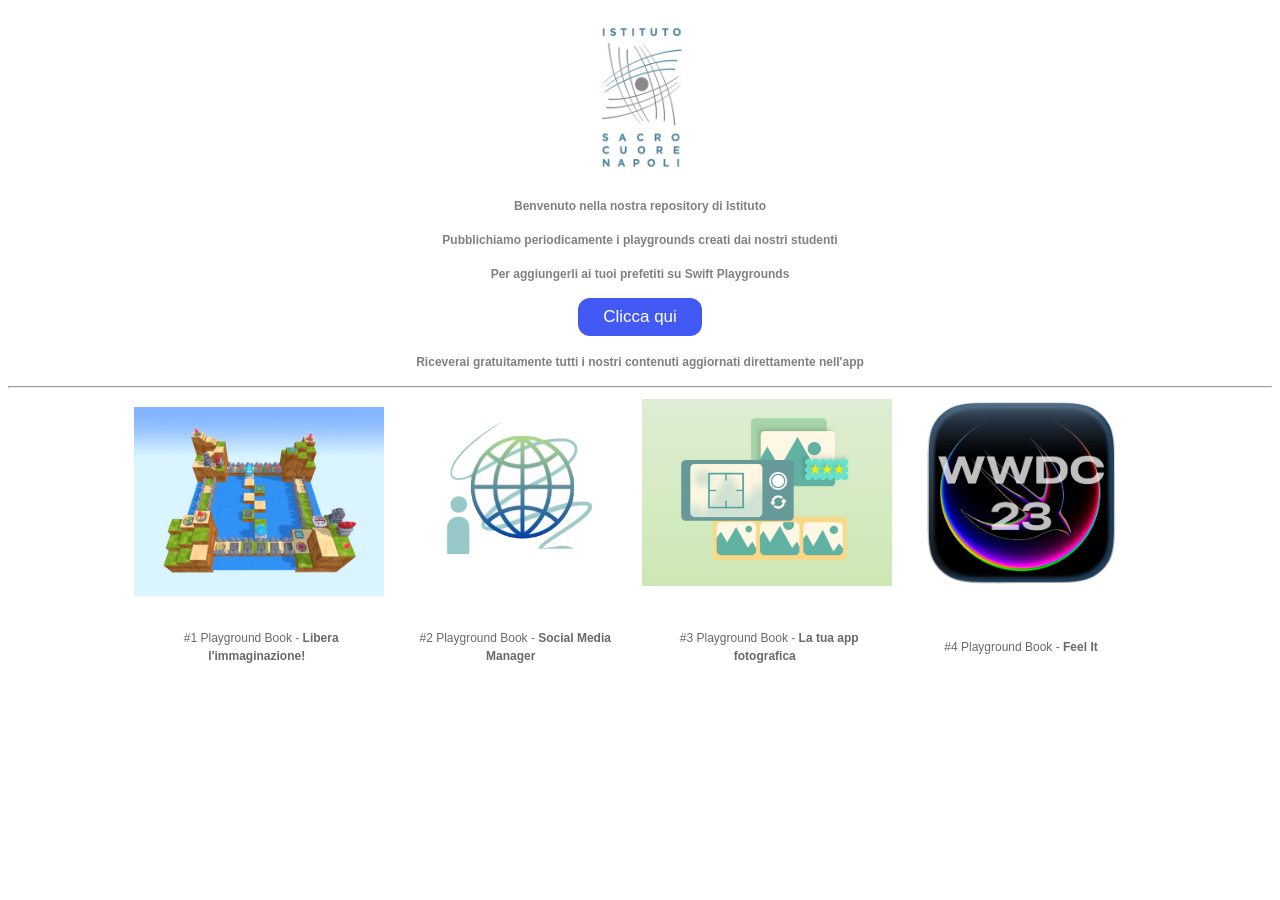
<file: index.html>
<!doctype html>
<html>
<body>
<link rel="stylesheet" href="style.css">
<p style="text-align: center;"><img alt="" src="https://istitutosacrocuore.github.io/Logo_SacroCuore.png" style="width: 90px; height: 160px;" /></p>
<p style="text-align: center;"><span style="color:#808080;"><span style="font-family:tahoma,geneva,sans-serif;"><strong style="font-size: 12px; font-family: Geneva, Arial, Helvetica, sans-serif;">Benvenuto nella nostra repository di Istituto</strong></span></span></p>

<p style="text-align: center;"><span style="color:#808080;"><span style="font-family:tahoma,geneva,sans-serif;"><strong style="font-size: 12px; font-family: Geneva, Arial, Helvetica, sans-serif;">Pubblichiamo periodicamente&nbsp;i&nbsp;playgrounds&nbsp;creati dai nostri studenti</strong></span></span></p>

<p style="text-align: center;"><span style="font-family:tahoma,geneva,sans-serif;"><span style="font-size:12px;"><strong style="font-family: Geneva, Arial, Helvetica, sans-serif;"><span style="color:#808080;">Per&nbsp;aggiungerli&nbsp;ai tuoi prefetiti&nbsp;su Swift Playgrounds</span></strong></span></span></p>

<a href="https://developer.apple.com/ul/sp0?url=https://istitutosacrocuore.github.io/feed.json" class="button"> Clicca qui </a>

<p style="text-align: center;"><span style="color:#808080;"><span style="font-family:tahoma,geneva,sans-serif;"><span style="font-size:12px;"><strong style="font-family: Geneva, Arial, Helvetica, sans-serif;">Riceverai gratuitamente tutti i nostri contenuti aggiornati direttamente nell&#39;app</strong></span></span></span></p>

<hr />
<table style="width: 392px; margin-left: auto; margin-right: auto;">
<tbody>
<tr>
<td style="width: 250px;"><img style="width: 250px; height: 189px;" src="https://istitutosacrocuore.github.io/3DWorlds/cover.png" alt="" /></td>
<td style="width: 138px;"><strong><img src="https://istitutosacrocuore.github.io/SocialMediaPM/socialMediaManagerLogov2.png" alt="" width="250" height="187" />&nbsp;</strong></td>
<td style="width: 138px;"><strong><img src="https://istitutosacrocuore.github.io/cameraCreate/cover.png" alt="" width="250" height="187" />&nbsp;</strong></td>
<td style="width: 138px;"><strong><img src="https://istitutosacrocuore.github.io/FeelIt/feelItAppIcon.png" alt="" width="250" height="187" />&nbsp;</strong></td>
</tr>
<tr>
<td style="text-align: center;">&nbsp;<span style="color: #696969;"><span style="font-size: 12px;"><span style="font-family: lucida sans unicode,lucida grande,sans-serif;">#1 Playground Book -<strong>&nbsp;</strong></span></span></span><strong><span style="text-align: center; font-size: 12px;"><span style="color: #696969;"><span style="font-family: 'lucida sans unicode', 'lucida grande', sans-serif;">Libera l'immaginazione!</span></span></span><span style="text-align: center;">&nbsp;</span></strong></td>
<td style="text-align: center;">
<p>&nbsp;<span style="color: #696969;"><span style="font-size: 12px;"><span style="font-family: lucida sans unicode,lucida grande,sans-serif;">#2 Playground Book -<strong>&nbsp;</strong></span></span></span><strong><span style="text-align: center; font-size: 12px;"><span style="color: #696969;"><span style="font-family: 'lucida sans unicode', 'lucida grande', sans-serif;">Social Media Manager</span></span></span><span style="text-align: center;">&nbsp;</span></strong></p>
</td>
<td style="text-align: center;">
<p>&nbsp;<span style="color: #696969;"><span style="font-size: 12px;"><span style="font-family: lucida sans unicode,lucida grande,sans-serif;">#3 Playground Book -<strong>&nbsp;</strong></span></span></span><strong><span style="text-align: center; font-size: 12px;"><span style="color: #696969;"><span style="font-family: 'lucida sans unicode', 'lucida grande', sans-serif;">La tua app fotografica</span></span></span><span style="text-align: center;">&nbsp;</span></strong></p>
</td>
<td style="text-align: center;">
<p>&nbsp;<span style="color: #696969;"><span style="font-size: 12px;"><span style="font-family: lucida sans unicode,lucida grande,sans-serif;">#4 Playground Book -<strong>&nbsp;</strong></span></span></span><strong><span style="text-align: center; font-size: 12px;"><span style="color: #696969;"><span style="font-family: 'lucida sans unicode', 'lucida grande', sans-serif;">Feel It</span></span></span><span style="text-align: center;">&nbsp;</span></strong></p>
</td>
</tr>
</tbody>
</table></body>
</html>
</file>
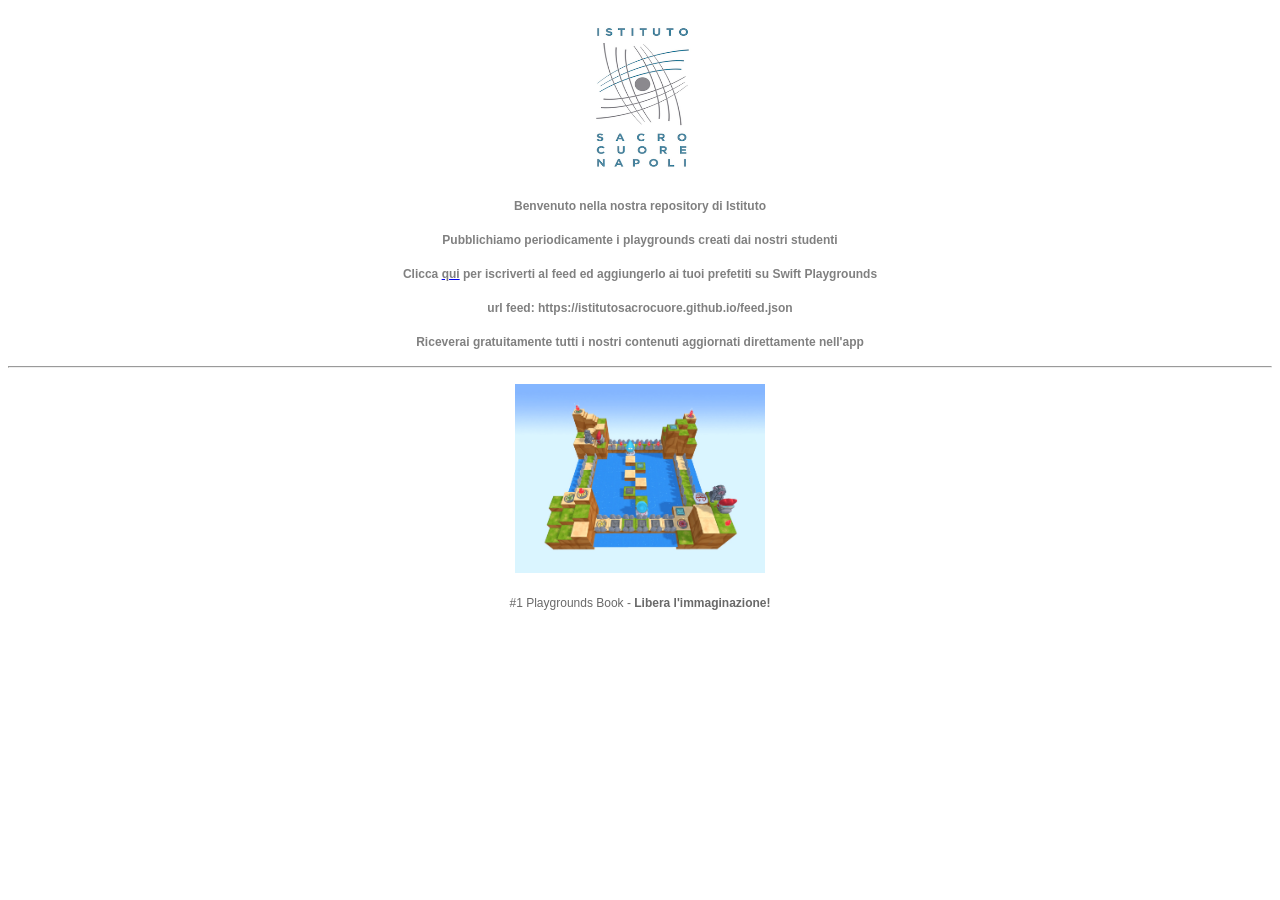
<file: index_old.html>
<!doctype html>
<html>
<head>
	<title>HTML Editor - Full Version</title>
</head>
<body>
<p style="text-align: center;"><img alt="" src="https://istitutosacrocuore.github.io/Logo_SacroCuore.png" style="width: 105px; height: 160px;" /></p>

<p style="text-align: center;"><span style="color:#808080;"><span style="font-family:tahoma,geneva,sans-serif;"><strong style="font-size: 12px; font-family: Geneva, Arial, Helvetica, sans-serif;">Benvenuto nella nostra repository di Istituto</strong></span></span></p>

<p style="text-align: center;"><span style="color:#808080;"><span style="font-family:tahoma,geneva,sans-serif;"><strong style="font-size: 12px; font-family: Geneva, Arial, Helvetica, sans-serif;">Pubblichiamo periodicamente&nbsp;i&nbsp;playgrounds&nbsp;creati dai nostri studenti</strong></span></span></p>

<p style="text-align: center;"><span style="font-family:tahoma,geneva,sans-serif;"><span style="font-size:12px;"><strong style="font-family: Geneva, Arial, Helvetica, sans-serif;"><span style="color:#808080;">Clicca&nbsp;</span><a href="https://vimeo.com/349644074"><span style="color:#808080;">qui</span></a><span style="color:#808080;">&nbsp;per iscriverti al feed ed&nbsp;aggiungerlo&nbsp;ai tuoi prefetiti&nbsp;su Swift Playgrounds</span></strong></span></span></p>

<p style="text-align: center;"><span style="color:#808080;"><span style="font-family:tahoma,geneva,sans-serif;"><strong style="font-size: 12px; font-family: Geneva, Arial, Helvetica, sans-serif;">url feed: https://istitutosacrocuore.github.io/feed.json</strong></span></span></p>

<p style="text-align: center;"><span style="color:#808080;"><span style="font-family:tahoma,geneva,sans-serif;"><span style="font-size:12px;"><strong style="font-family: Geneva, Arial, Helvetica, sans-serif;">Riceverai gratuitamente tutti i nostri contenuti aggiornati direttamente nell&#39;app</strong></span></span></span></p>

<hr />
<p style="text-align: center;"><img alt="" src="https://istitutosacrocuore.github.io/3DWorlds/cover.png" style="width: 250px; height: 189px;" /></p>

<p style="text-align: center;">&nbsp;<span style="color:#696969;"><span style="font-size:12px;"><span style="font-family:lucida sans unicode,lucida grande,sans-serif;">#1 Playgrounds Book -<strong>&nbsp;</strong></span></span></span><strong><span style="text-align: center; font-size: 12px;"><span style="color: rgb(105, 105, 105);"><span style="font-family: &quot;lucida sans unicode&quot;, &quot;lucida grande&quot;, sans-serif;">Libera l&#39;immaginazione!</span></span></span><span style="text-align: center;">&nbsp;</span></strong></p>
</body>
</html>
</file>
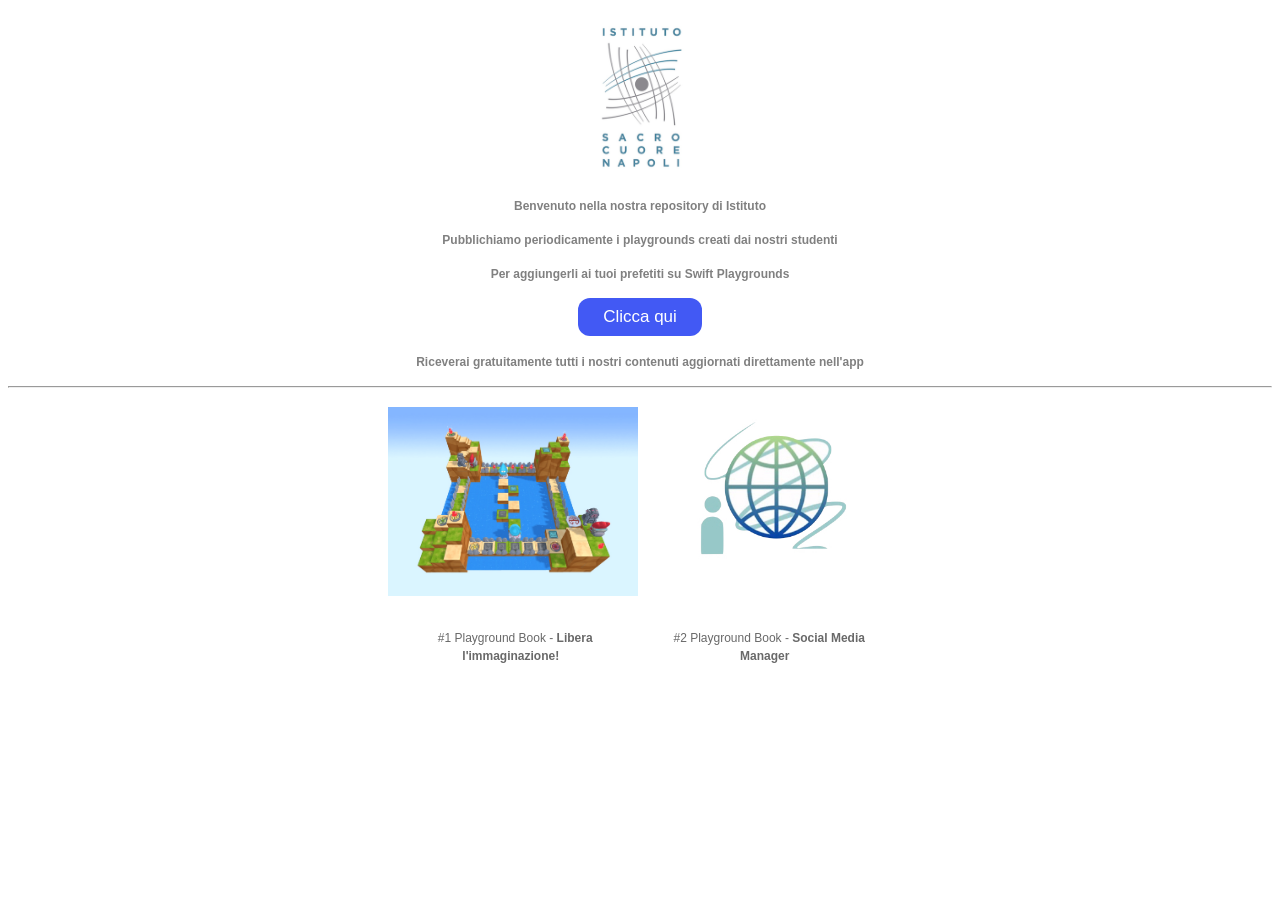
<file: indexold2.html>
<!doctype html>
<html>
<body>
<link rel="stylesheet" href="style.css">
<p style="text-align: center;"><img alt="" src="https://istitutosacrocuore.github.io/Logo_SacroCuore.png" style="width: 90px; height: 160px;" /></p>
<p style="text-align: center;"><span style="color:#808080;"><span style="font-family:tahoma,geneva,sans-serif;"><strong style="font-size: 12px; font-family: Geneva, Arial, Helvetica, sans-serif;">Benvenuto nella nostra repository di Istituto</strong></span></span></p>

<p style="text-align: center;"><span style="color:#808080;"><span style="font-family:tahoma,geneva,sans-serif;"><strong style="font-size: 12px; font-family: Geneva, Arial, Helvetica, sans-serif;">Pubblichiamo periodicamente&nbsp;i&nbsp;playgrounds&nbsp;creati dai nostri studenti</strong></span></span></p>

<p style="text-align: center;"><span style="font-family:tahoma,geneva,sans-serif;"><span style="font-size:12px;"><strong style="font-family: Geneva, Arial, Helvetica, sans-serif;"><span style="color:#808080;">Per&nbsp;aggiungerli&nbsp;ai tuoi prefetiti&nbsp;su Swift Playgrounds</span></strong></span></span></p>

<a href="https://developer.apple.com/ul/sp0?url=https://istitutosacrocuore.github.io/feed.json" class="button"> Clicca qui </a>

<p style="text-align: center;"><span style="color:#808080;"><span style="font-family:tahoma,geneva,sans-serif;"><span style="font-size:12px;"><strong style="font-family: Geneva, Arial, Helvetica, sans-serif;">Riceverai gratuitamente tutti i nostri contenuti aggiornati direttamente nell&#39;app</strong></span></span></span></p>

<hr />
<table style="width: 392px; margin-left: auto; margin-right: auto;">
<tbody>
<tr>
<td style="width: 250px;"><img style="width: 250px; height: 189px;" src="https://istitutosacrocuore.github.io/3DWorlds/cover.png" alt="" /></td>
<td style="width: 138px;"><strong><img src="https://istitutosacrocuore.github.io/SocialMediaPM/socialMediaManagerLogov2.png" alt="" width="250" height="187" />&nbsp;</strong></td>
</tr>
<tr>
<td style="text-align: center;">&nbsp;<span style="color: #696969;"><span style="font-size: 12px;"><span style="font-family: lucida sans unicode,lucida grande,sans-serif;">#1 Playground Book -<strong>&nbsp;</strong></span></span></span><strong><span style="text-align: center; font-size: 12px;"><span style="color: #696969;"><span style="font-family: 'lucida sans unicode', 'lucida grande', sans-serif;">Libera l'immaginazione!</span></span></span><span style="text-align: center;">&nbsp;</span></strong></td>
<td style="text-align: center;">
<p>&nbsp;<span style="color: #696969;"><span style="font-size: 12px;"><span style="font-family: lucida sans unicode,lucida grande,sans-serif;">#2 Playground Book -<strong>&nbsp;</strong></span></span></span><strong><span style="text-align: center; font-size: 12px;"><span style="color: #696969;"><span style="font-family: 'lucida sans unicode', 'lucida grande', sans-serif;">Social Media Manager</span></span></span><span style="text-align: center;">&nbsp;</span></strong></p>
</td>
</tr>
</tbody>
</table></body>
</html>
</file>
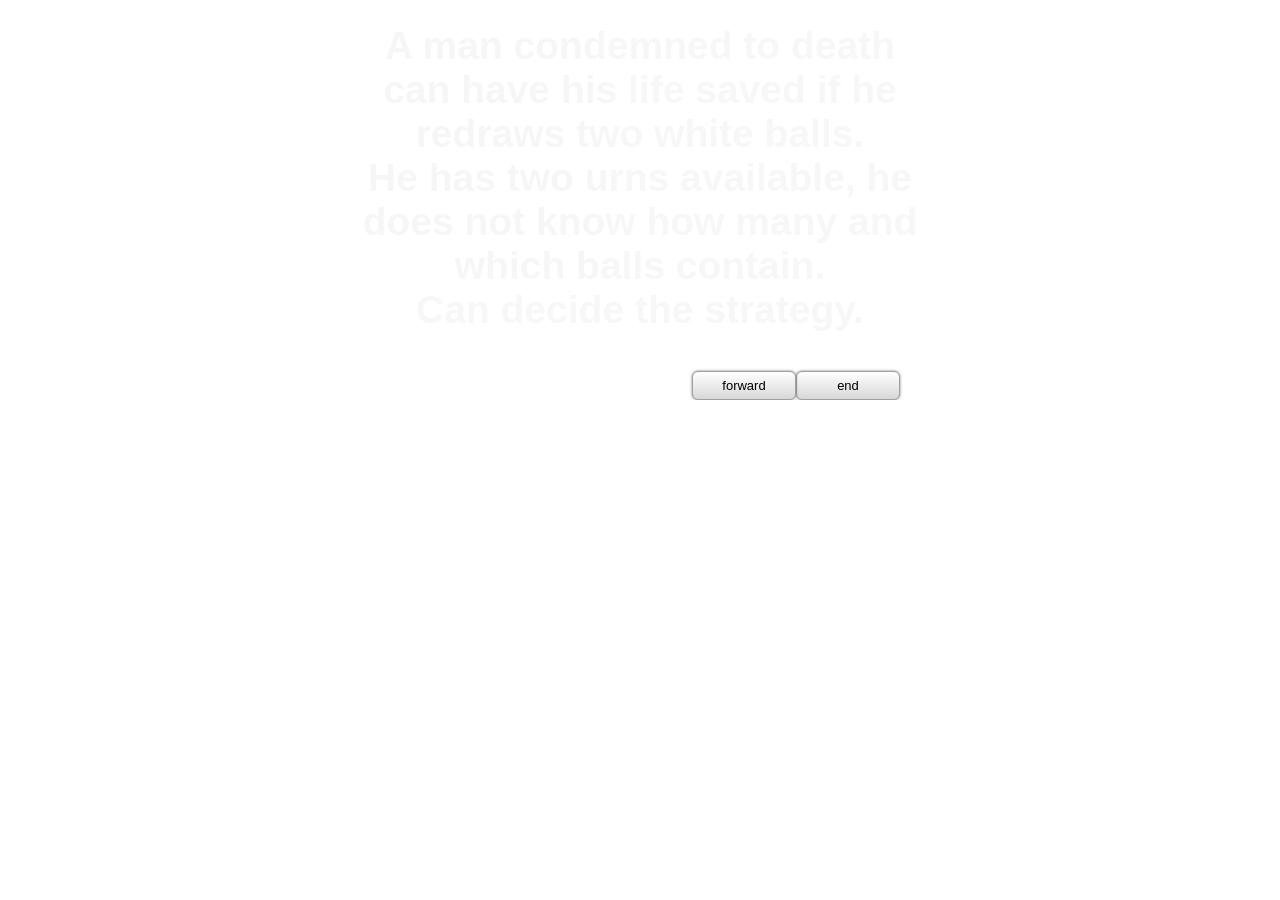
<file: 3DWorlds/Paradosso delle urne.playgroundbook/Contents/Chapters/firstChapter.playgroundchapter/Pages/Introduction.cutscenepage/PrivateResources/en.lproj/introductionCutScene/condannato_a_morte.html>
<!DOCTYPE html>
<html>
  <head>
	<meta http-equiv="Content-Type" content="text/html; charset=utf-8" />
	<meta http-equiv="X-UA-Compatible" content="chrome=1,IE=edge" />
	<title>condannato_a_morte</title>
	<style>
		html {
			height:100%;
		}
		body {
			background-color:#FFFFFF;
			margin:0;
			height:100%;
		}
	</style>
	<!-- copy these lines to your document head: -->

	<meta name="viewport" content="user-scalable=yes, width=600" />

	<!-- end copy -->
  </head>
  <body>
	<!-- copy these lines to your document: -->

	<div id="condannatoamorte_hype_container" style="margin:auto;position:relative;width:600px;height:400px;overflow:hidden;">
		<script type="text/javascript" charset="utf-8" src="condannato_a_morte.hyperesources/condannatoamorte_hype_generated_script.js?73399"></script>
	</div>

	<!-- end copy -->
	


	<!-- text content for search engines: -->

	<div style="display:none" aria-hidden=true>

		<div>A man condemned to death can have his life saved if he redraws two white balls.
He has two urns available, he does not know how many and which balls contain.
Can decide the strategy.
</div>
		<div>forward
</div>
		<div>end
</div>
		<div>Which strategy to choose ...</div>
		<div>back
</div>
		<div>Would it be better to randomly choose an urn and from that extract two balls or randomly choose the urn before each draw?

</div>
		<div></div>

	</div>

	<!-- end text content: -->

  </body>
</html>
</file>
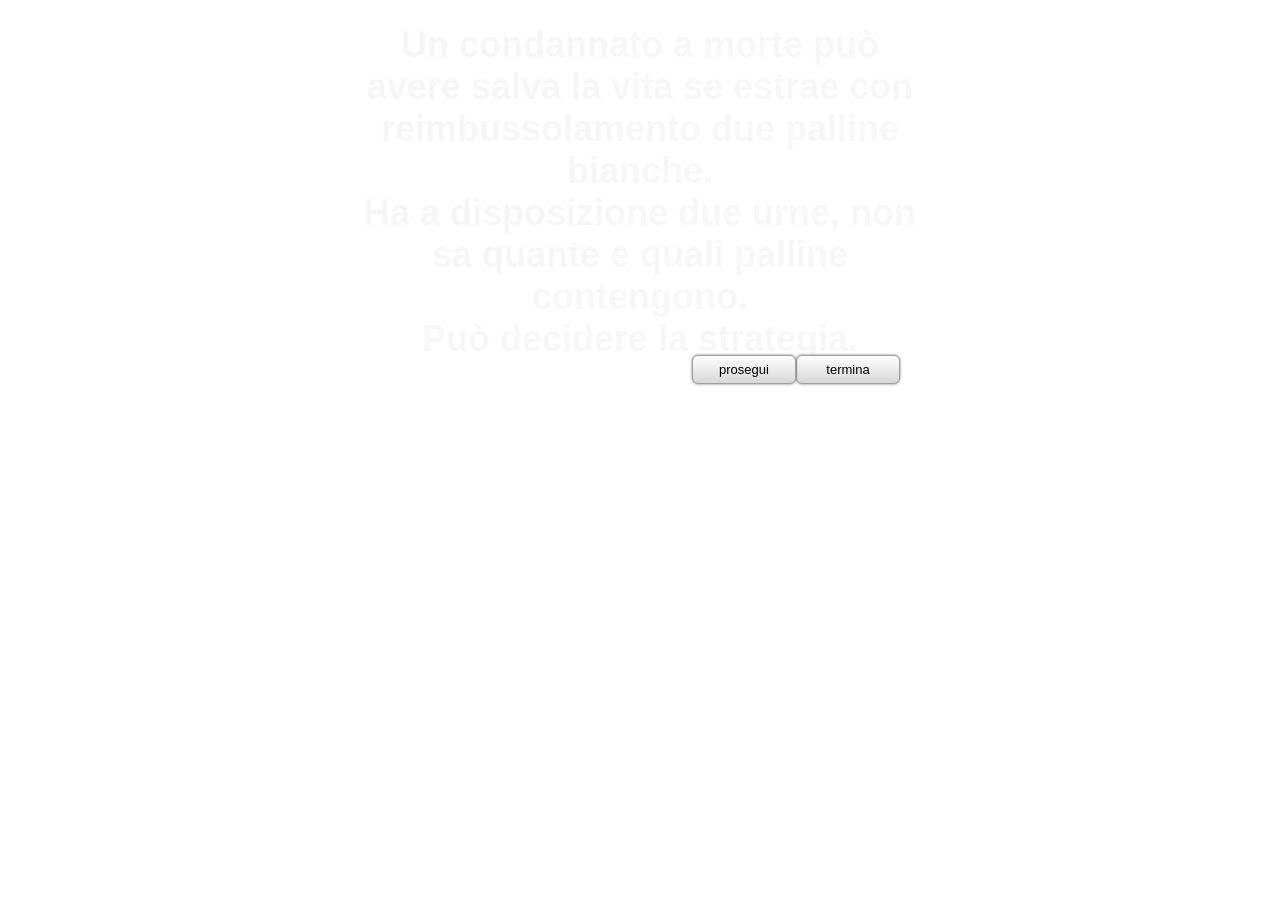
<file: 3DWorlds/Paradosso delle urne.playgroundbook/Contents/Chapters/firstChapter.playgroundchapter/Pages/Introduction.cutscenepage/PrivateResources/it.lproj/introductionCutScene/condannato_a_morte.html>
<!DOCTYPE html>
<html>
  <head>
	<meta http-equiv="Content-Type" content="text/html; charset=utf-8" />
	<meta http-equiv="X-UA-Compatible" content="chrome=1,IE=edge" />
	<title>condannato_a_morte</title>
	<style>
		html {
			height:100%;
		}
		body {
			background-color:#FFFFFF;
			margin:0;
			height:100%;
		}
	</style>
	<!-- copy these lines to your document head: -->

	<meta name="viewport" content="user-scalable=yes, width=600" />

	<!-- end copy -->
  </head>
  <body>
	<!-- copy these lines to your document: -->

	<div id="condannatoamorte_hype_container" style="margin:auto;position:relative;width:600px;height:400px;overflow:hidden;">
		<script type="text/javascript" charset="utf-8" src="condannato_a_morte.hyperesources/condannatoamorte_hype_generated_script.js?12346"></script>
	</div>

	<!-- end copy -->
	


	<!-- text content for search engines: -->

	<div style="display:none" aria-hidden=true>

		<div>termina
</div>
		<div>prosegui
</div>
		<div>Un condannato a morte può avere salva la vita se estrae con reimbussolamento due palline bianche.Ha a disposizione due urne, non sa quante e quali palline contengono.Può decidere la strategia.</div>
		<div>Quale strategia scegliere ...</div>
		<div>indietro
</div>
		<div>Sarà meglio scegliere a caso un urna e da quella estrarre due palline o scegliere a caso l’urna prima di ogni estrazione?</div>

	</div>

	<!-- end text content: -->

  </body>
</html>
</file>
<file: style.css>
html {
	font-family: sans-serif;
}

.title {
	text-align: center;
}

.button {
    background-color: #4259f4;
    color: white;
    margin: auto;
    padding: 9px 12px;
    text-align: center;
    text-decoration: none;
    display: block;
    width: 100px;
    font-size: 17px;
    font-weight: lighter;
    border-radius: 12px;
}
</file>
